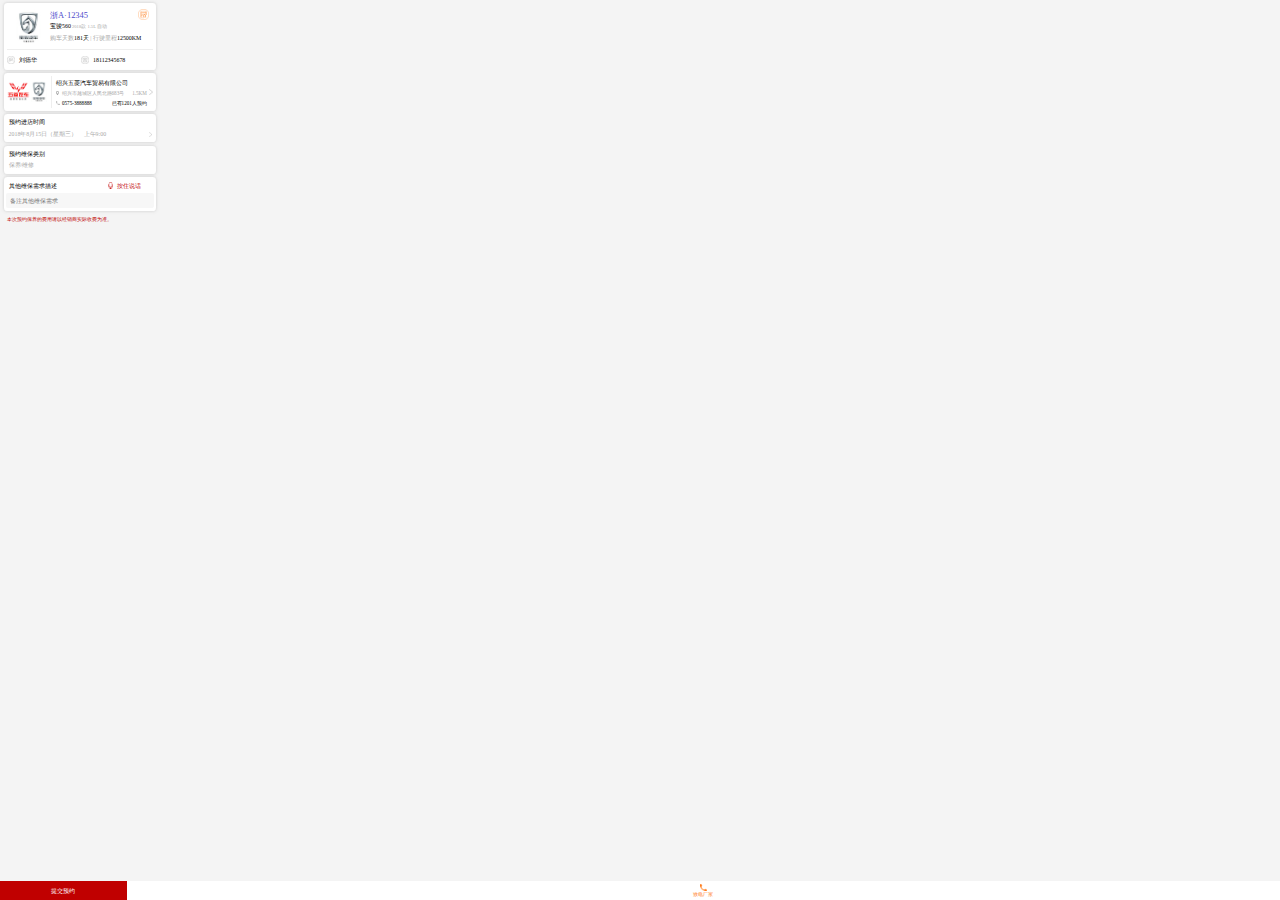
<file: wuling/index.html>
<!DOCTYPE html>
<html lang="en" id="myhtml">
    <head>
        <meta charset="utf-8">
        <meta name="viewport" content="width=device-width, initial-scale=1, shrink-to-fit=no">
        <style>
        	body{
        		width: 10rem;
        		background: #F4F4F4;
        	}
        	*{
        		padding: 0;
        		margin: 0;
        	}
            img{vertical-align:middle;}
        	#app{
        		min-height: 100%;
        	}
        	#app>div{
        		width: 9.47rem;
				background-color: #ffffff;
				box-shadow: 0rem 0rem 0.2rem 0rem 
					rgba(120, 120, 120, 0.35);
				border-radius: 0.21rem;
				margin: .2rem auto 0;
				box-sizing: border-box;
				position: relative;
        	}
        	.tops{
				height: 4.15rem;
				padding: .35rem .2rem 0;
        	}
        	.top>img{
        		width: 2.2rem;
        		margin-left: .21rem;
        		vertical-align: top;
        	}
        	.tops .right{
        		display: inline-block;
        		width: 6.2rem;
        		position: relative;
        	}
        	.tops .right p:first-child{
        		line-height: .7rem;
        		font-size: 0.53rem;
        		line-height: .53rem;
				color: #4d4bcb;
				margin-top: .15rem;
        	}
        	.tops .right img{
        		position: absolute;
        		right: 0;
        		top: 0;
        		width: 0.67rem;
        	}
        	.tops .right p:nth-child(2){
        		font-size: 0.37rem;
        		margin: .3rem 0 .33rem;
        		line-height: .37rem;
        	}
        	.tops .right p span{
        		color: #a8a8a8;
        	}
        	.tops .right p:nth-child(2) span{
        		font-size: 0.29rem;
        	}
        	.tops .right p:nth-child(3){
        		line-height: .37rem;
        		font-size: 0.37rem;
        	}
        	.tops .bottom{
        		height: 1.25rem;
        		border-top: 1px solid  #eeeeee;
        		line-height: 1.25rem;
        		position: absolute;
        		bottom: 0;
        		left: .2rem;
        		width: calc(100% - .4rem);
        	}
        	.tops .bottom div{
        		display: inline-block;
        		width: 48%;
        		font-size: 0.37rem;
        		overflow: hidden;
        	}
        	.tops .bottom img{
        		width: 0.47rem;
        		margin-right: .28rem;
        	}
        	.cont{
        		height: 2.4rem;
        		padding: .2rem .2rem .2rem .13rem
        	}
        	.cont div img:nth-child(1){
				width: 1.52rem;
        	}
        	.cont div img:nth-child(2){
				width: 1.01rem;
        	}
        	.cont div:nth-child(1){
        		height: 2rem;
        		display: inline-block;
        		border-right: 1px solid #eeeeee;
        		vertical-align: top;
        		line-height: 2rem;
        		padding-right: .24rem;
        		padding-top: .32rem;
        		box-sizing: border-box;
        	}
        	.cont div:nth-child(1) img{
        		float: left;
        	}
        	.cont div:nth-child(2){
				display: inline-block;
				padding:.24rem 0 0;
				width: 5.7rem;
        	}
        	.cont div:nth-child(2)>img{
				width: 0.2rem;
				position: absolute;
				right: .2rem;
				top: 1.03rem;
        	}
			.cont div:nth-child(2) p:first-child{
				font-size: 0.4rem;
				line-height: .4rem;
			}
			.cont div:nth-child(2) p span{
				float: right;
			}
			.cont div:nth-child(2) p:nth-child(2) img{
				width: 0.24rem;
			}
			.cont div:nth-child(2) p img{
				position: relative;
				top: -.05rem;
				margin-right:.13rem ;
			}
			.cont div:nth-child(2) p:nth-child(3) img{
				width: 0.27rem;
			}
			.cont div:nth-child(2) p:nth-child(2){
				font-size:  0.32rem;
				line-height: .32rem;
				color: #a8a8a8;
				margin: .3rem 0 .28rem;
			}
			.cont div:nth-child(2) p:nth-child(3){
				font-size:  0.32rem;
				line-height: .32rem;
			}
			.box{
				height: 1.75rem;
				padding: .32rem 0 0 .27rem;
			}
			.box p:nth-child(1){
				font-size: 0.4rem;
				line-height: 1;
			}
			.box p:nth-child(2){
				font-size: 0.37rem;
				color: #a8a8a8;
				margin-top: .37rem;
				line-height: 1;
			}
			.box p:nth-child(2) span{
				margin-left:.4rem;
			}
			.box img{
				position: absolute;
				right: .23rem;
				bottom: .31rem;
				width: 0.19rem;
			}
			.box1{
				height: 2.12rem;
				padding: .32rem .13rem 0;
				font-size: 0.4rem;
			}
			.box1 p{
				padding-left: .15rem;
				line-height: .47rem;
			}
			.box1 p img{
				float: right;
				margin-right:.21rem ;
				width: 0.35rem;
			}
			.box1 p span{
				float: right;
				margin-right:.81rem ;
				color: #c00000;
			}
			.box1 input{
				width:100%;
				height: 0.93rem;
			    background-color: #f7f7f7;
				border-radius: 0.13rem;
				margin-top: .24rem;
				border: 0;
				outline: 0;
				padding-left: .21rem;
				font-size: 0.37rem;
				box-sizing: border-box;
			}
			#app>p{
				color: #c00000;
				font-size: 0.32rem;
				margin: .33rem 0 0 .41rem;
			}
			.bar{
				height: 1.2rem;
				position: fixed;
				bottom:0;
				left: 0;
				width: 100%;
				text-align: center;
			}
			.bar div:nth-child(1){
				width: 7.93rem;
				background-color: #c00000;
				line-height: 1.2rem;
				color: #ffffff;
				font-size: 0.4rem;
			}
			.bar div{
				display: inline-block;
				float: left;
			}
			.bar div:nth-child(2){
				width: calc(100% - 7.93rem);
				font-size: 0.32rem;
				color: #ff7611;
				background-color: #ffffff;
				height: 1.2rem;
			}
			.bar div:nth-child(2) img{
				width: 0.41rem;
				margin-top: .21rem;
			}
        </style>
    </head>
    <body>
		<div id="app">
			<div class="tops">
				<div class="top">
					<img src="images/logo.png" alt="">
					<div class="right">
						<p>浙A·12345</p>
						<p>宝骏560<span> 2018款 1.5L 自动</span></p>
						<p><span>购车天数</span>181天<span> | 行驶里程</span>12500KM</p>
						<img src="images/cx.png" alt="">
					</div>	
					<div class="bottom">
						<div><img src="images/peo.png" alt="">刘德华</div>
						<div><img src="images/tel.png" alt="">18112345678</div>
					</div>
				</div>
			</div>
			<div class="cont">
				<div>
					<img src="images/wl.png" alt="">
					<img src="images/logo2.png" alt="">
				</div>
				<div>
					<p>绍兴五菱汽车贸易有限公司</p>
					<p><span>1.5KM</span><img src="images/adr.png" alt="">绍兴市越城区人民北路683号</p>
					<p><span>已有1201人预约</span><img src="images/tel2.png" alt="">0575-3888888</p>
					<img src="images/goyo.png" alt="">
				</div>
			</div>
			<div class="box">
				<p>预约进店时间</p>
				<p>2018年8月15日（星期三）<span>上午9:00</span></p>
				<img src="images/goyo.png" alt="">
			</div>
			<div class="box">
				<p>预约维保类别</p>
				<p>保养/维修</p>
			</div>
			<div class="box1">
				<p><span>按住说话</span><img src="images/ht.png" alt="">其他维保需求描述</p>
				<input type="text" placeholder="备注其他维保需求">
			</div>
			<p>本次预约保养的费用请以经销商实际收费为准。</p>
			<section class="bar">
				<div>提交预约</div>
				<div>
					<p>	<img src="images/tel3.png" alt=""></p>
					致电厂家
				</div>
			</section>
		</div>

    	<script src="http://libs.baidu.com/jquery/2.0.0/jquery.min.js"></script>
    	<script>
    		$('#myhtml').css("font-size",window.screen.width/10 + "px");
    	</script>
    </body>
</html>
</file>
